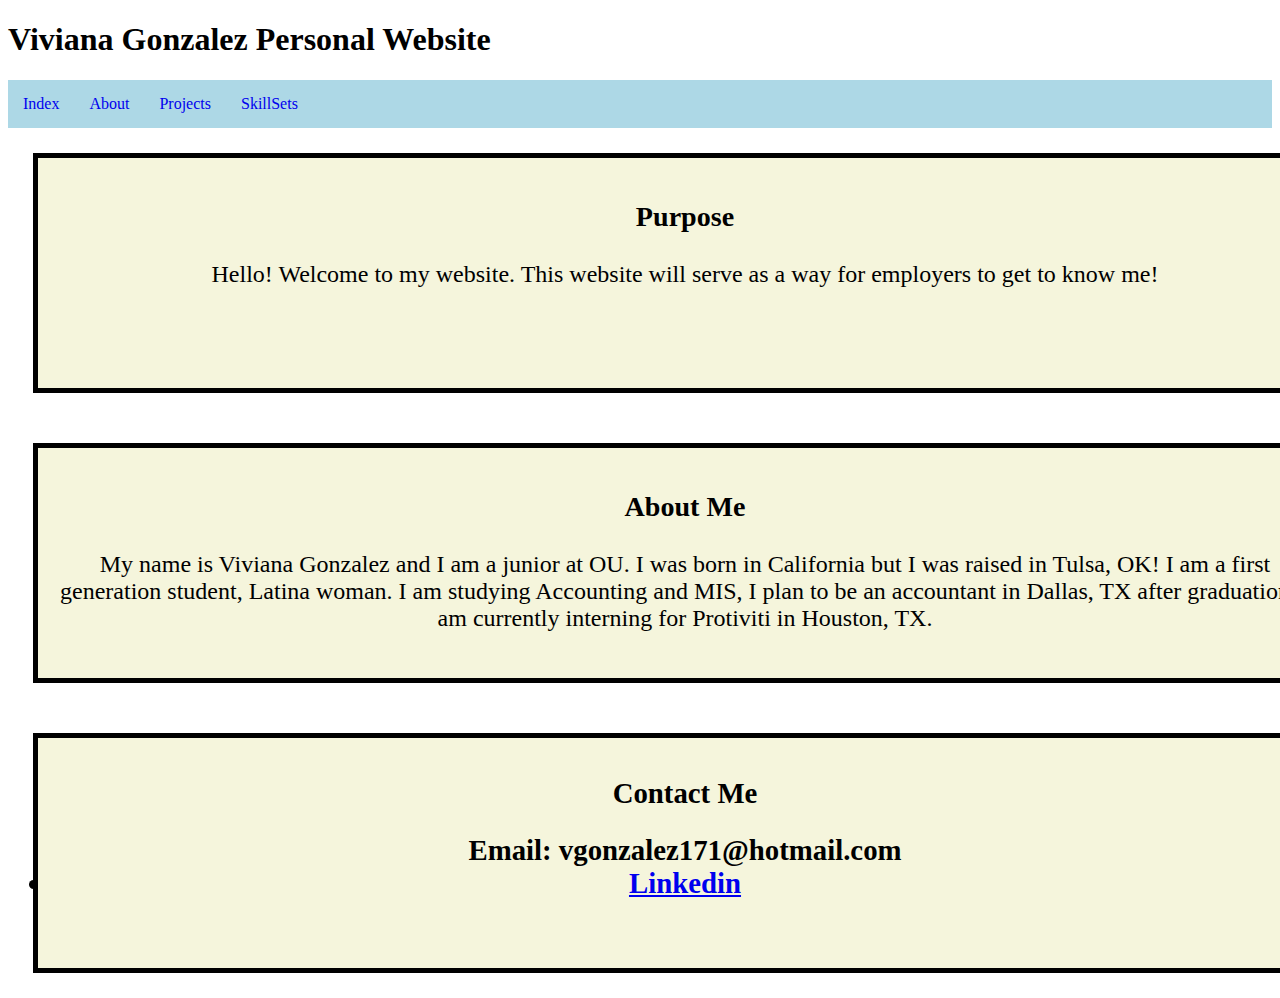
<file: index.html>
<!DOCTYPE html>
<html>

<head>
    <meta charset='utf-8'>
    <title>VG Personal Website</title>
    <link rel="stylesheet" href="StyleSheet.css">

</head>

<body>
      

    <h1> Viviana Gonzalez Personal Website </H1>


    <div class="NavBar">
    <a class="active" href="index.html">Index</a>
    <a href="about.html">About</a>
    <a href="projects.html">Projects</a>
    <a href="skillsets.html">SkillSets</a>
    </div>
 


       <div class="Purpose">
       <h3>Purpose</h3>
        Hello! Welcome to my website. This website will serve as a way for employers to get to know me!
       </div>

  

    <div class="Introduction">
    <h3>About Me</h3>
     My name is Viviana Gonzalez and I am a junior at OU. I was born in California but 
    I was raised in Tulsa, OK! I am a first generation student, Latina woman. I am studying Accounting and MIS,
    I plan to be an accountant in Dallas, TX after graduation. I am currently interning for Protiviti in Houston, TX.
    </div>
       
     <div class="Contact">
    <h2>Contact Me<h2>
      Email: vgonzalez171@hotmail.com
      <li><a target="_blank" href="https://www.linkedin.com/in/vivigonz/">Linkedin</a></li>
    </div>

</body>

</html>
</file>
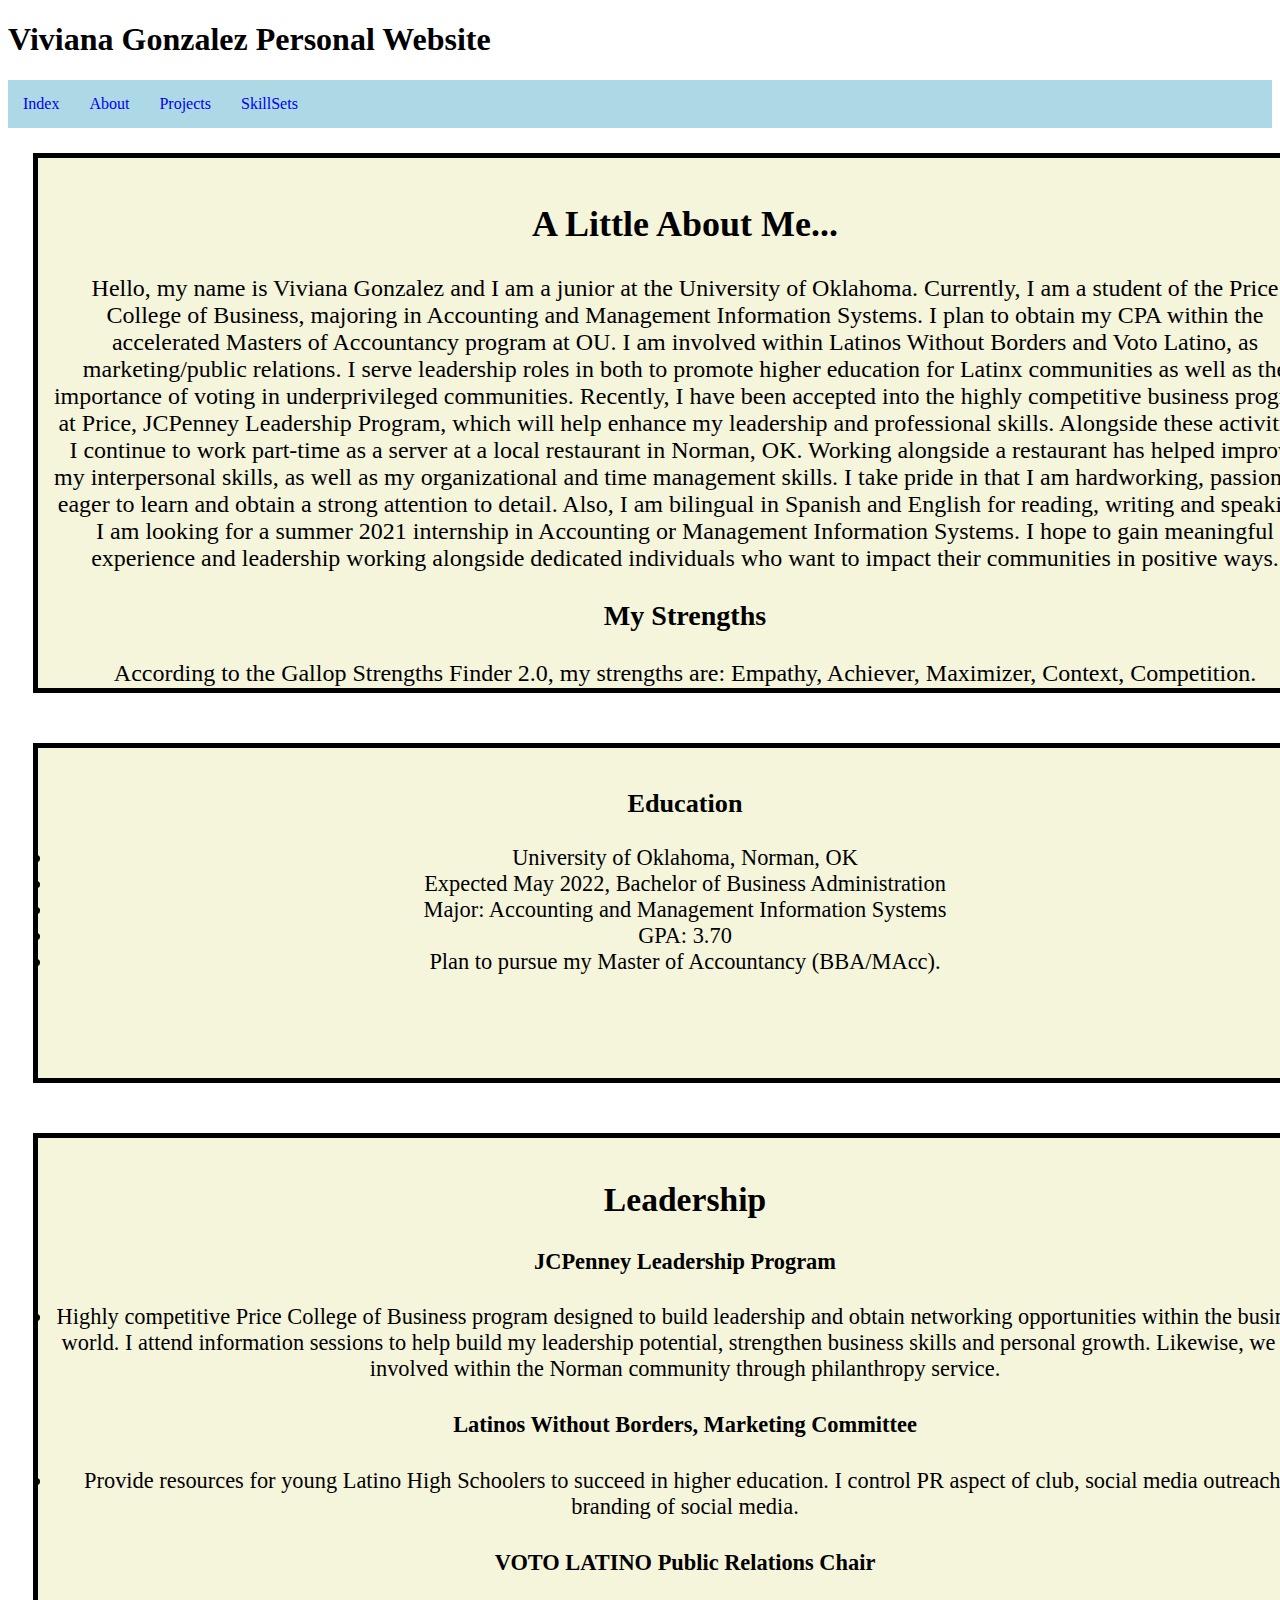
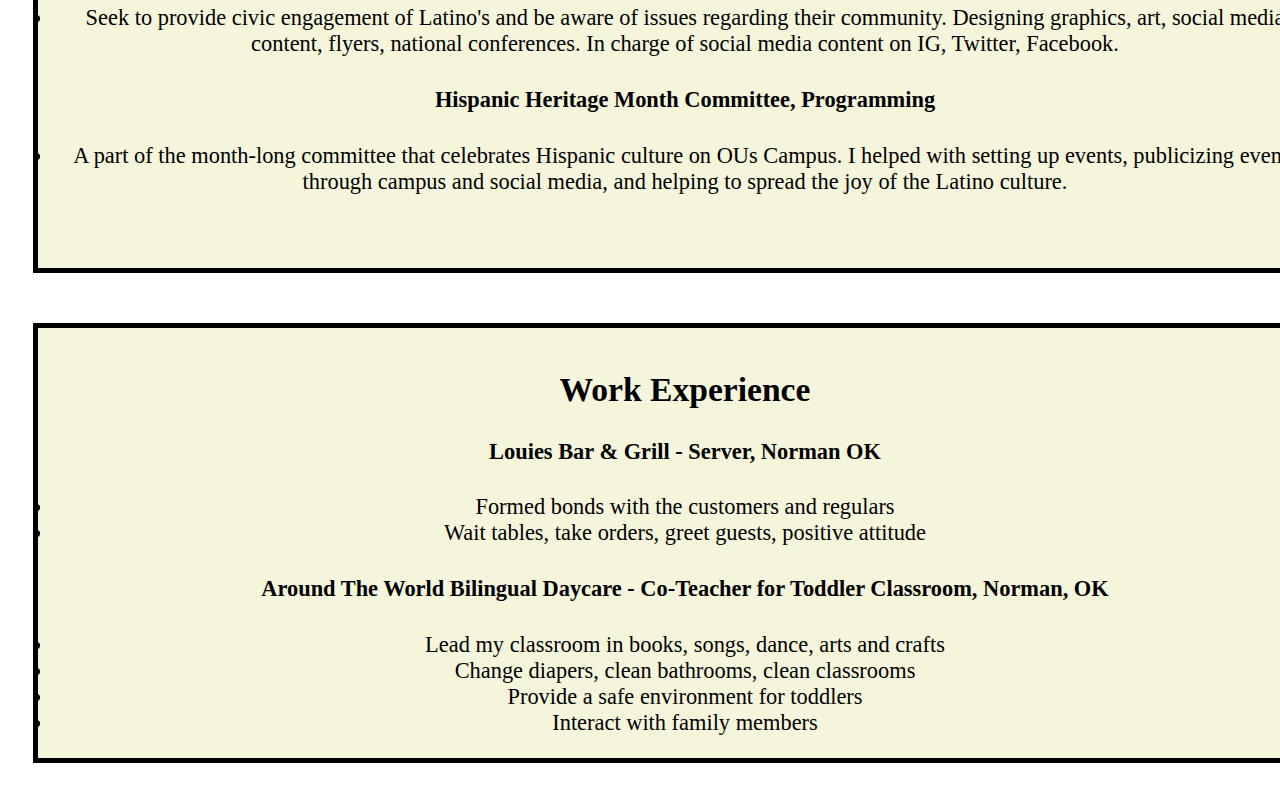
<file: about.html>
<!DOCTYPE html>
<html>

<head>
    <meta charset='utf-8'>
    <title>VG Personal Website</title>
    <link rel="stylesheet" href="StyleSheet.css">

</head>

<body>
      

    <h1> Viviana Gonzalez Personal Website </H1>

    <div class="NavBar">
    <a class="active" href="index.html">Index</a>
    <a href="about.html">About</a>
    <a href="projects.html">Projects</a>
    <a href="skillsets.html">SkillSets</a>
    </div>
 
    <div class="AboutMe">
    <h2>A Little About Me...</h2>
    Hello, my name is Viviana Gonzalez and I am a junior at the University of Oklahoma. Currently, I am a student of the Price College of Business, majoring in Accounting and Management Information Systems. 
    I plan to obtain my CPA within the accelerated Masters of Accountancy program at OU. I am involved within Latinos Without Borders and Voto Latino, as marketing/public relations. 
    I serve leadership roles in both to promote higher education for Latinx communities as well as the importance of voting in underprivileged communities. 
    Recently, I have been accepted into the highly competitive business program at Price, JCPenney Leadership Program, which will help enhance my leadership and professional skills. 
    Alongside these activities, I continue to work part-time as a server at a local restaurant in Norman, OK. 
    Working alongside a restaurant has helped improve my interpersonal skills, as well as my organizational and time management skills. 
    I take pride in that I am hardworking, passionate, eager to learn and obtain a strong attention to detail. 
    Also, I am bilingual in Spanish and English for reading, writing and speaking.
    I am looking for a summer 2021 internship in Accounting or Management Information Systems. I hope to gain meaningful experience and leadership working alongside dedicated individuals who want to impact their communities in positive ways.
  
<h3>My Strengths</h3>
According to the Gallop Strengths Finder 2.0, my strengths are: Empathy, Achiever, Maximizer, Context, Competition.
    </div>

    <div class="education">
    <h3>Education</h3>
    <li>University of Oklahoma, Norman, OK</li>
    <li>Expected May 2022, Bachelor of Business Administration</li>
    <li>Major: Accounting and Management Information Systems</li>
    <li>GPA: 3.70</li>
    <li>Plan to pursue my Master of Accountancy (BBA/MAcc).</li>
    </div>

    <div class="Leadershipexperience">
    <h2>Leadership</h2>
   <h4> JCPenney Leadership Program</h4>
 <li>Highly competitive Price College of Business program designed to build leadership and obtain networking
opportunities within the business world. I attend information sessions to help build my leadership potential,
strengthen business skills and personal growth. Likewise, we are involved within the Norman community through
philanthropy service.</li>

<h4>Latinos Without Borders, Marketing Committee</h4>
<li>Provide resources for young Latino High Schoolers to succeed in higher education. I control PR aspect of club,
social media outreach, branding of social media.</li>

<h4>VOTO LATINO Public Relations Chair</h4>
 <li> Seek to provide civic engagement of Latino's and be aware of issues regarding their community. Designing
graphics, art, social media content, flyers, national conferences. In charge of social media content on IG, Twitter,
Facebook.</li>

<h4>Hispanic Heritage Month Committee, Programming</h4>
<li>A part of the month-long committee that celebrates Hispanic culture on OUs Campus. I helped with setting up
events, publicizing events through campus and social media, and helping to spread the joy of the Latino culture.</li>

    </div>

   <div class="Workexperience">
   <h2>Work Experience</h2>
    <h4>Louies Bar & Grill - Server, Norman OK</h4>
 <li>Formed bonds with the customers and regulars</li>
 <li>Wait tables, take orders, greet guests, positive attitude</li>

<h4>Around The World Bilingual Daycare - Co-Teacher for Toddler Classroom, Norman, OK</h4>
<li>Lead my classroom in books, songs, dance, arts and crafts</li>
<li>Change diapers, clean bathrooms, clean classrooms</li>
<li>Provide a safe environment for toddlers</li>
<li>Interact with family members</li>
    </div>
    
   

   


</body>

</html>
</file>
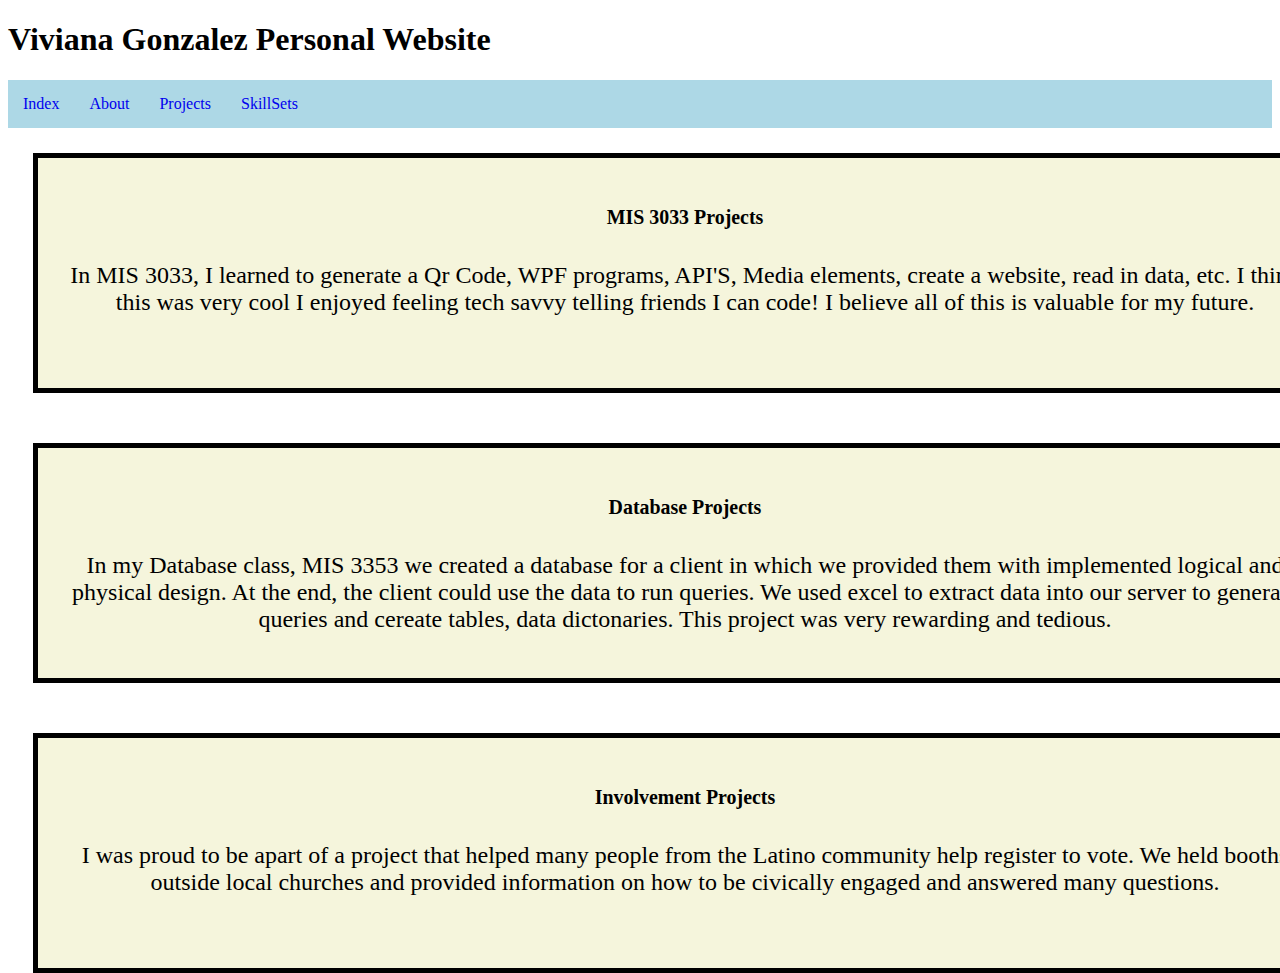
<file: projects.html>
<!DOCTYPE html>
<html>

<head>
    <meta charset='utf-8'>
    <title>VG Personal Website</title>
    <link rel="stylesheet" href="StyleSheet.css">

</head>

<body>
      

    <h1> Viviana Gonzalez Personal Website </H1>


    <div class="NavBar">
    <a class="active" href="index.html">Index</a>
    <a href="about.html">About</a>
    <a href="projects.html">Projects</a>
    <a href="skillsets.html">SkillSets</a>
    </div>
 

    <div class="Projects">
          <div class="MIS3033Projects">
          <h5>MIS 3033 Projects</h5>
          In MIS 3033, I learned to generate a Qr Code, WPF programs, API'S, Media elements, create a website, read in data, etc. I think this was very cool
          I enjoyed feeling tech savvy telling friends I can code! I believe all of this is valuable for my future.
          </div>

          <div class="DatabaseProjects">
          <h5>Database Projects</h5>
          In my Database class, MIS 3353 we created a database for a client in which we provided them with implemented logical and physical design. At the end, 
          the client could use the data to run queries. We used excel to extract data into our server to generate queries and cereate tables, data dictonaries. 
          This project was very rewarding and tedious. 
          </div>

          <div class="InvolvementProjects">
          <h5>Involvement Projects</h5>
          I was proud to be apart of a project that helped many people from the Latino community help register to vote. We held booths outside local churches 
          and provided information on how to be civically engaged and answered many questions. 
          </div>

        </div>

       

</body>

</html>
</file>
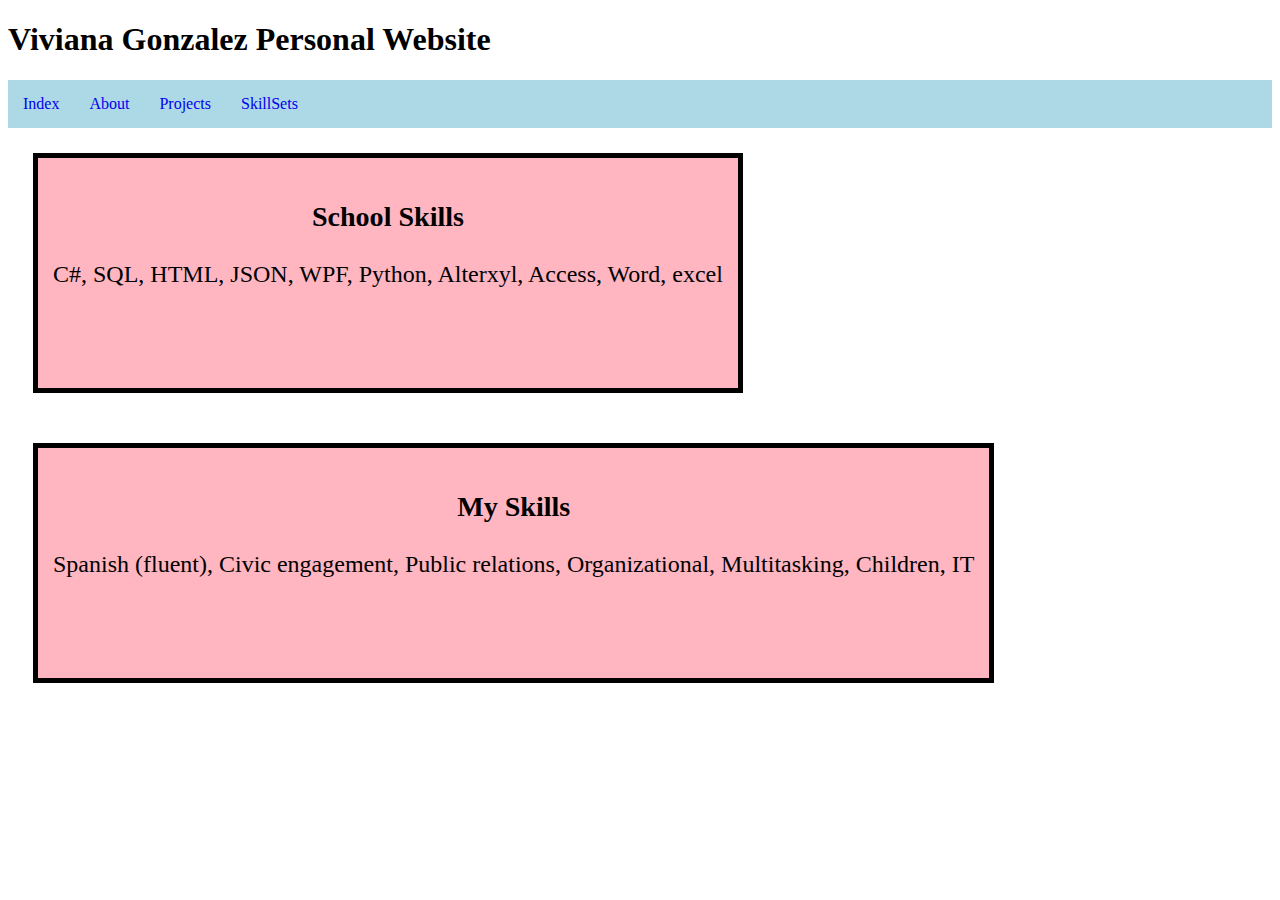
<file: skillsets.html>
<!DOCTYPE html>
<html>

<head>
    <meta charset='utf-8'>
    <title>VG Personal Website</title>
    <link rel="stylesheet" href="StyleSheet.css">

</head>

<body>
      

    <h1> Viviana Gonzalez Personal Website </H1>

    <div class="NavBar">
    <a class="active" href="index.html">Index</a>
    <a href="about.html">About</a>
    <a href="projects.html">Projects</a>
    <a href="skillsets.html">SkillSets</a>
    </div>


    <div class= "SchoolSkills">
     <h3>School Skills</h3>
     C#, SQL, HTML, JSON, WPF, Python, Alterxyl, Access, Word, excel
    </div>

    <div class="PersonalSkills">
    <h3>My Skills</h3>
    Spanish (fluent), Civic engagement, Public relations,
    Organizational, Multitasking, Children, IT
    </div>



        
    

</body>

</html>
</file>
<file: StyleSheet.css>
﻿body
{
}

.NavBar {
	background-color:lightblue;
	overflow: hidden;
}

.NavBar a {
	float: left;
	color: black
	font-size: 20px;
	text-align: center;
	padding: 15px;
	text-decoration: none;
}

.NavBar a:hover {
	background-color: white;
	color: black;
}

.Purpose{

background-color: beige;
color: black;
border: solid 5px black;
margin: 25px;
padding: 15px;
display: block;
width: 100%;
height: 200px;
float: left;
font-size: 150%;
text-align: center;
}



.Introduction{
background-color: beige;
color: black;
border: solid 5px black;
margin: 25px;
padding: 15px;
display: block;
width: 100%;
height: 200px;
float: left;
font-size: 150%;
text-align: center;

}

.Contact{
background-color: beige;
color: black;
border: solid 5px black;
margin: 25px;
padding: 15px;
display: block;
width: 100%;
height: 200px;
float: left;
font-size: 120%;
text-align: center;
}

.AboutMe {
background-color: beige;
color: black;
border: solid 5px black;
margin: 25px;
padding: 15px;
display: block;
width: 100%;
height: 500px;
float: left;
font-size: 150%;
text-align: center;
}

.about{
    background-color: lightpink;
	width: 100%;
	height: 400px;
	float: left;
	
}

.education{

background-color: beige;
color: black;
border: solid 5px black;
margin: 25px;
padding: 15px;
display: block;
width: 100%;
height: 300px;
float: left;
font-size: 140%;
text-align: center

}

.Leadershipexperience{
background-color: beige;
color: black;
border: solid 5px black;
margin: 25px;
padding: 15px;
display: block;
width: 100%;
height: 700px;
float: left;
font-size: 140%;
text-align: center
}

.Workexperience{
background-color: beige;
color: black;
border: solid 5px black;
margin: 25px;
padding: 15px;
display: block;
width: 100%;
height: 400px;
float: left;
font-size: 140%;
text-align: center
}


.skillsets{

background-color: beige;
color: black;
border: solid 5px black;
margin: 25px;
padding: 15px;
display: block;
width: 100%;
height: 200px;
float: left;
font-size: 150%;
text-align: center;

}


.SchoolSkills{

background-color: lightpink;
color: black;
border: solid 5px black;
margin: 25px;
padding: 15px;
display: block;
width: 100%%;
height: 200px;
float: left;
font-size: 150%;
text-align: center;

}

.PersonalSkills{

background-color: lightpink;
color: black;
border: solid 5px black;
margin: 25px;
padding: 15px;
display: block;
width: 100%%;
height: 200px;
float: left;
font-size: 150%;
text-align: center;

}

.Projects {
background-color: white; 
width: 100%;
height: 400px;
float: left;

}

.MIS3033Projects{

background-color: beige;
color: black;
border: solid 5px black;
margin: 25px;
padding: 15px;
display: block;
width: 100%;
height: 200px;
float: left;
font-size: 150%;
text-align: center;

}

.DatabaseProjects{

background-color: beige;
color: black;
border: solid 5px black;
margin: 25px;
padding: 15px;
display: block;
width: 100%;
height: 200px;
float: left;
font-size: 150%;
text-align: center;

}

.InvolvementProjects{

background-color: beige;
color: black;
border: solid 5px black;
margin: 25px;
padding: 15px;
display: block;
width: 100%;
height: 200px;
float: left;
font-size: 150%;
text-align: center;

}
</file>
